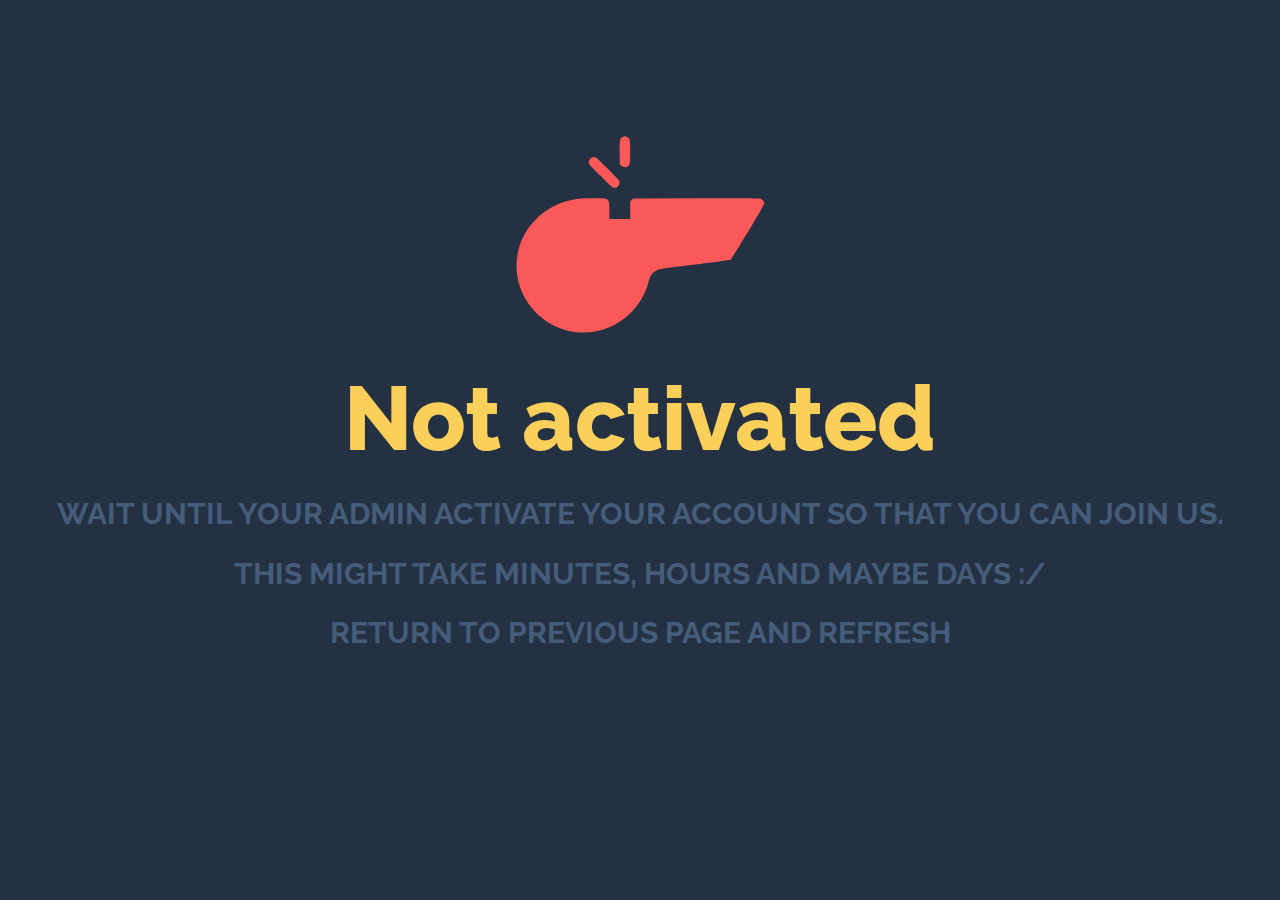
<file: accesdenied/index.html>
<!DOCTYPE html>
<html lang="en">
<head>
  <meta charset="UTF-8">
  <meta name="viewport" content="width=device-width, initial-scale=1.0">
  <meta http-equiv="X-UA-Compatible" content="ie=edge">
  <link href="https://fonts.googleapis.com/css?family=Raleway:500,800" rel="stylesheet">
  <link href="stylesheet.css" rel="stylesheet">

  <title>acces denied</title>
</head>
<body>
  <use>
  <svg version="1.1" xmlns="http://www.w3.org/2000/svg" xmlns:xlink="http://www.w3.org/1999/xlink" x="0px" y="0px" viewBox="0 0 1000 1000" enable-background="new 0 0 1000 1000" xml:space="preserve" class="whistle">
<metadata> Svg Vector Icons : http://www.onlinewebfonts.com/icon </metadata>
<g><g transform="translate(0.000000,511.000000) scale(0.100000,-0.100000)">
<path d="M4295.8,3963.2c-113-57.4-122.5-107.2-116.8-622.3l5.7-461.4l63.2-55.5c72.8-65.1,178.1-74.7,250.8-24.9c86.2,61.3,97.6,128.3,97.6,584c0,474.8-11.5,526.5-124.5,580.1C4393.4,4001.5,4372.4,4001.5,4295.8,3963.2z"/><path d="M3053.1,3134.2c-68.9-42.1-111-143.6-93.8-216.4c7.7-26.8,216.4-250.8,476.8-509.3c417.4-417.4,469.1-463.4,526.5-463.4c128.3,0,212.5,88.1,212.5,224c0,67-26.8,97.6-434.6,509.3c-241.2,241.2-459.5,449.9-488.2,465.3C3181.4,3180.1,3124,3178.2,3053.1,3134.2z"/><path d="M2653,1529.7C1644,1445.4,765.1,850,345.8-32.7C62.4-628.2,22.2-1317.4,234.8-1960.8C451.1-2621.3,947-3186.2,1584.6-3500.2c1018.6-501.6,2228.7-296.8,3040.5,515.1c317.8,317.8,561,723.7,670.1,1120.1c101.5,369.5,158.9,455.7,360,553.3c114.9,57.4,170.4,65.1,1487.7,229.8c752.5,93.8,1392,181.9,1420.7,193.4C8628.7-857.9,9900,1250.1,9900,1328.6c0,84.3-67,172.3-147.4,195.3c-51.7,15.3-790.8,19.1-2558,15.3l-2487.2-5.7l-55.5-63.2l-55.5-61.3v-344.6V719.8h-411.7h-411.7v325.5c0,509.3,11.5,499.7-616.5,494C2921,1537.3,2695.1,1533.5,2653,1529.7z"/></g></g>
</svg>
</use>
<h1>Not activated</h1>
<h2>Wait until your admin activate your account so that you can join us.</h2>
<h2> This might take minutes, hours and maybe days :/</h2>
<h2>Return to previous page and refresh</h2>

</body>
</html>
</file>
<file: accesdenied/stylesheet.css>
HTML CSS 

    Result 

* {
  margin:0;
  padding: 0;
}
body{
  background: #233142;
  
}
.whistle{
  width: 20%;
  fill: #f95959;
  margin: 100px 40%;
  text-align: left;
  transform: translate(-50%, -50%);
  transform: rotate(0);
  transform-origin: 80% 30%;
  animation: wiggle .2s infinite;
}

@keyframes wiggle {
  0%{
    transform: rotate(3deg);
  }
  50%{
    transform: rotate(0deg);
  }
  100%{
    transform: rotate(3deg);
  }
}
h1{
  margin-top: -100px;
  margin-bottom: 20px;
  color: #facf5a;
  text-align: center;
  font-family: 'Raleway';
  font-size: 90px;
  font-weight: 800;
}
h2{
  color: #455d7a;
  text-align: center;
  font-family: 'Raleway';
  font-size: 30px;
  text-transform: uppercase;
}
</file>
